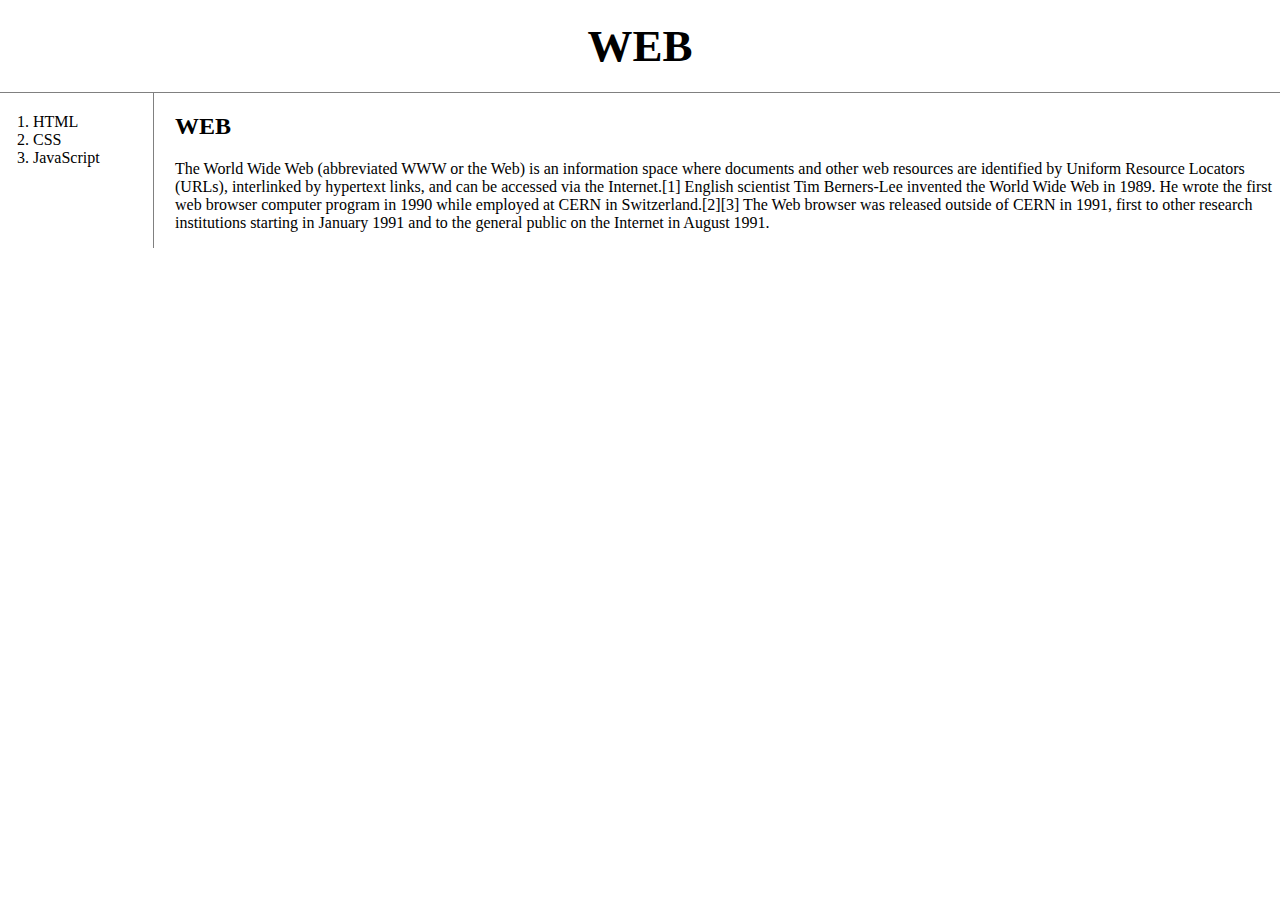
<file: index.html>
<!DOCTYPE html>
  <head>
    <meta charset="utf-8">
    <title>WEB - Welcome</title>
    <link rel="stylesheet" href="style.css">
  </head>
  <body>
    <h1><a href="index.html">WEB</a></h1>
    <div id="grid">
      <ol>
        <li><a href="1.html">HTML</a></li>
        <li><a href="2.html">CSS</a></li>
        <li><a href="3.html">JavaScript</a></li>
      </ol>
      <div id="article">
        <h2>WEB</h2>
        <p>
          The World Wide Web (abbreviated WWW or the Web) is an information space where documents and other web resources are identified by Uniform Resource Locators (URLs), interlinked by hypertext links, and can be accessed via the Internet.[1] English scientist Tim Berners-Lee invented the World Wide Web in 1989. He wrote the first web browser computer program in 1990 while employed at CERN in Switzerland.[2][3] The Web browser was released outside of CERN in 1991, first to other research institutions starting in January 1991 and to the general public on the Internet in August 1991.
        </p>
      </div>
    </div>
  </body>
</html>
</file>
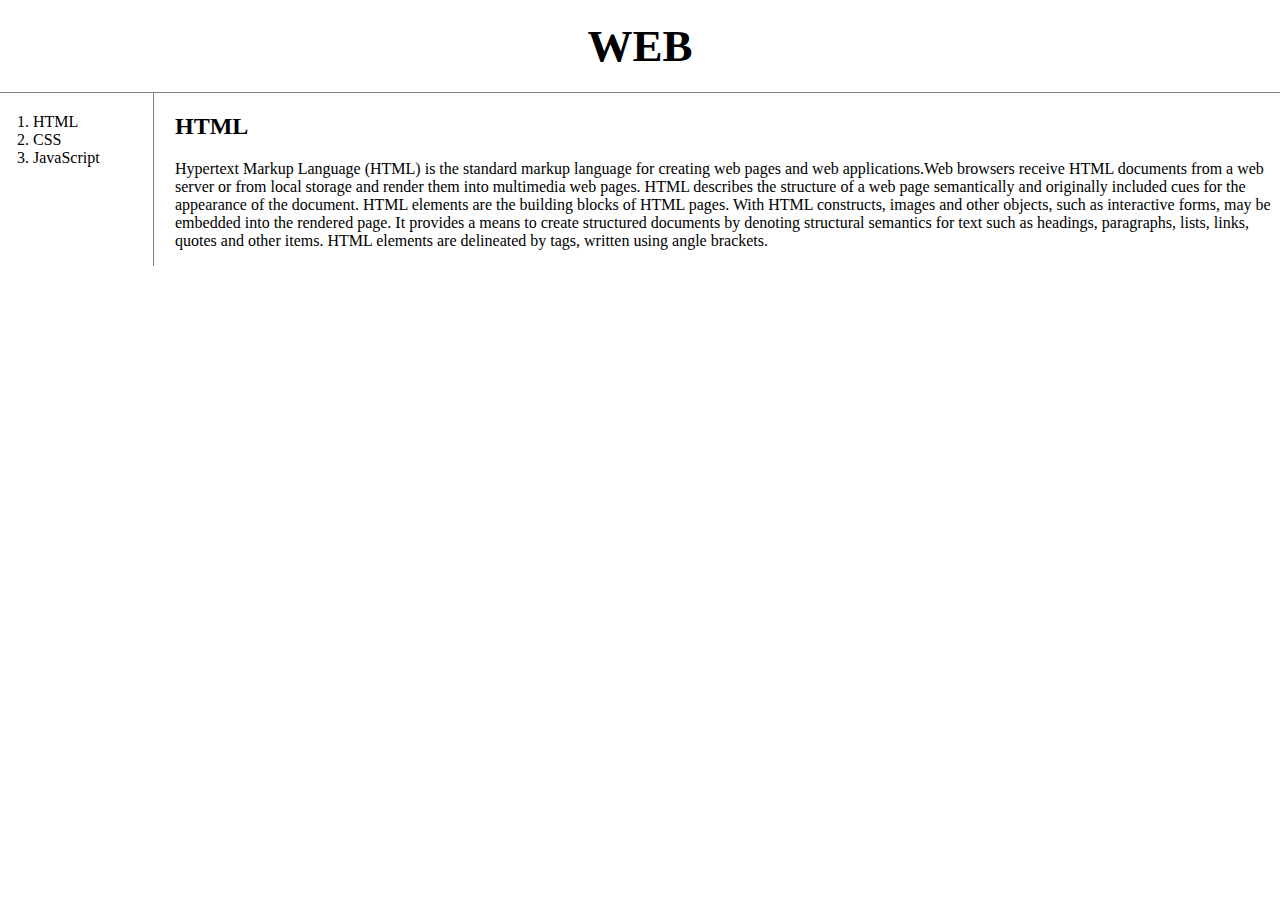
<file: 1.html>
<!DOCTYPE html>
  <head>
    <meta charset="utf-8">
    <title>WEB - HTML</title>
    <link rel="stylesheet" href="style.css">
  </head>
  <body>
    <h1><a href="index.html">WEB</a></h1>
    <div id="grid">
      <ol>
        <li><a href="1.html">HTML</a></li>
        <li><a href="2.html">CSS</a></li>
        <li><a href="3.html">JavaScript</a></li>
      </ol>
      <div id="article">
        <h2>HTML</h2>
          <p>
            Hypertext Markup Language (HTML) is the standard markup language for creating web pages and web applications.Web browsers receive HTML documents from a web server or from local storage and render them into multimedia web pages. HTML describes the structure of a web page semantically and originally included cues for the appearance of the document. HTML elements are the building blocks of HTML pages. With HTML constructs, images and other objects, such as interactive forms, may be embedded into the rendered page. It provides a means to create structured documents by denoting structural semantics for text such as headings, paragraphs, lists, links, quotes and other items. HTML elements are delineated by tags, written using angle brackets.
          </p>
      </div>
    </div>
  </body>
</html>
</file>
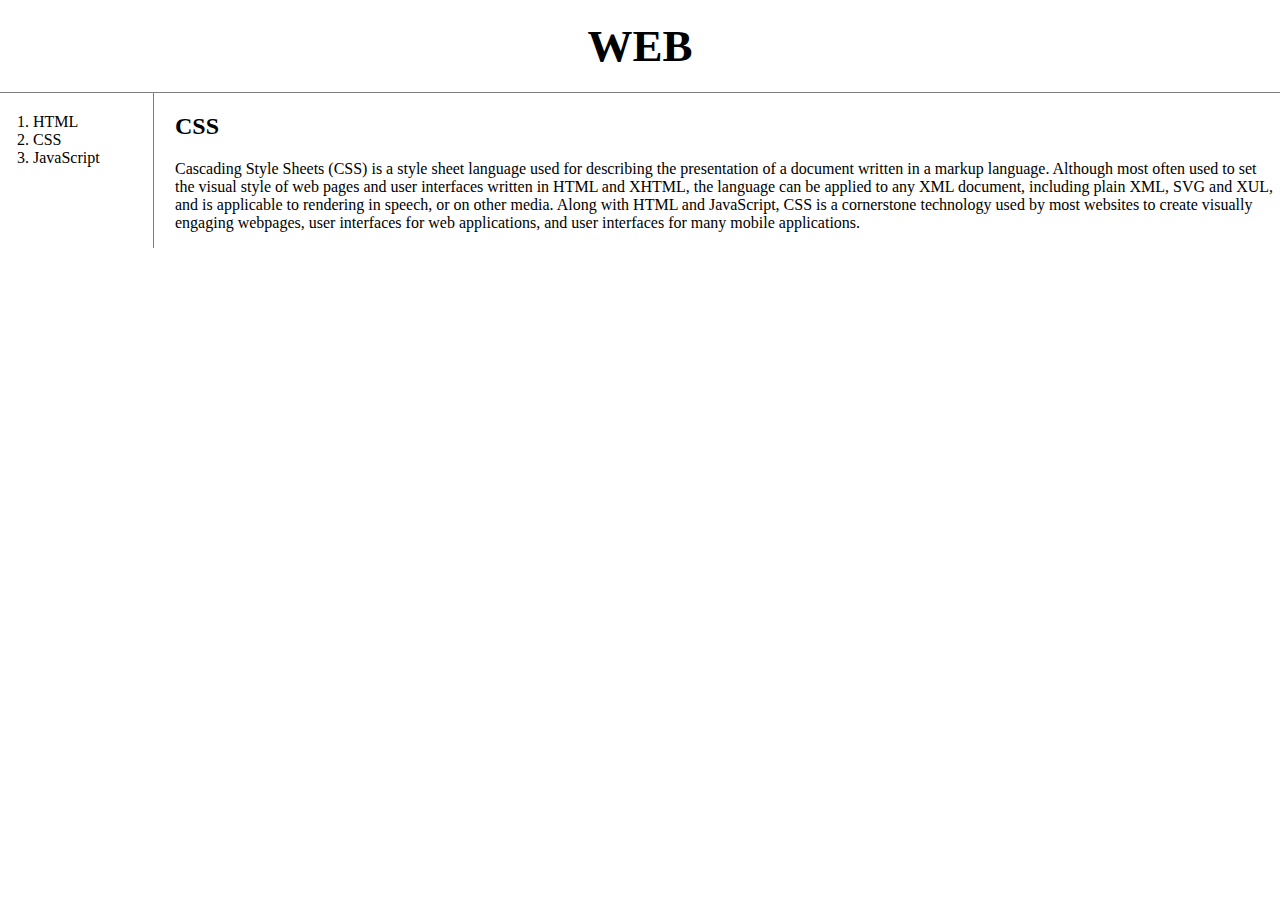
<file: 2.html>
<!DOCTYPE html>
<html>
  <head>
    <meta charset="utf-8">
    <title>WEB - CSS</title>
    <link rel="stylesheet" href="style.css">
  </head>
  <body>
    <h1><a href="index.html">WEB</a></h1>
    <div id="grid">
        <ol>
          <li><a href="1.html">HTML</a></li>
          <li><a href="2.html">CSS</a></li>
          <li><a href="3.html">JavaScript</a></li>
        </ol>
        <div id="article">
          <h2>CSS</h2>
          <p>
            Cascading Style Sheets (CSS) is a style sheet language used for describing the presentation of a document written in a markup language. Although most often used to set the visual style of web pages and user interfaces written in HTML and XHTML, the language can be applied to any XML document, including plain XML, SVG and XUL, and is applicable to rendering in speech, or on other media. Along with HTML and JavaScript, CSS is a cornerstone technology used by most websites to create visually engaging webpages, user interfaces for web applications, and user interfaces for many mobile applications.
          </p>
        </div>
      </div>
  </body>
</html>
</file>
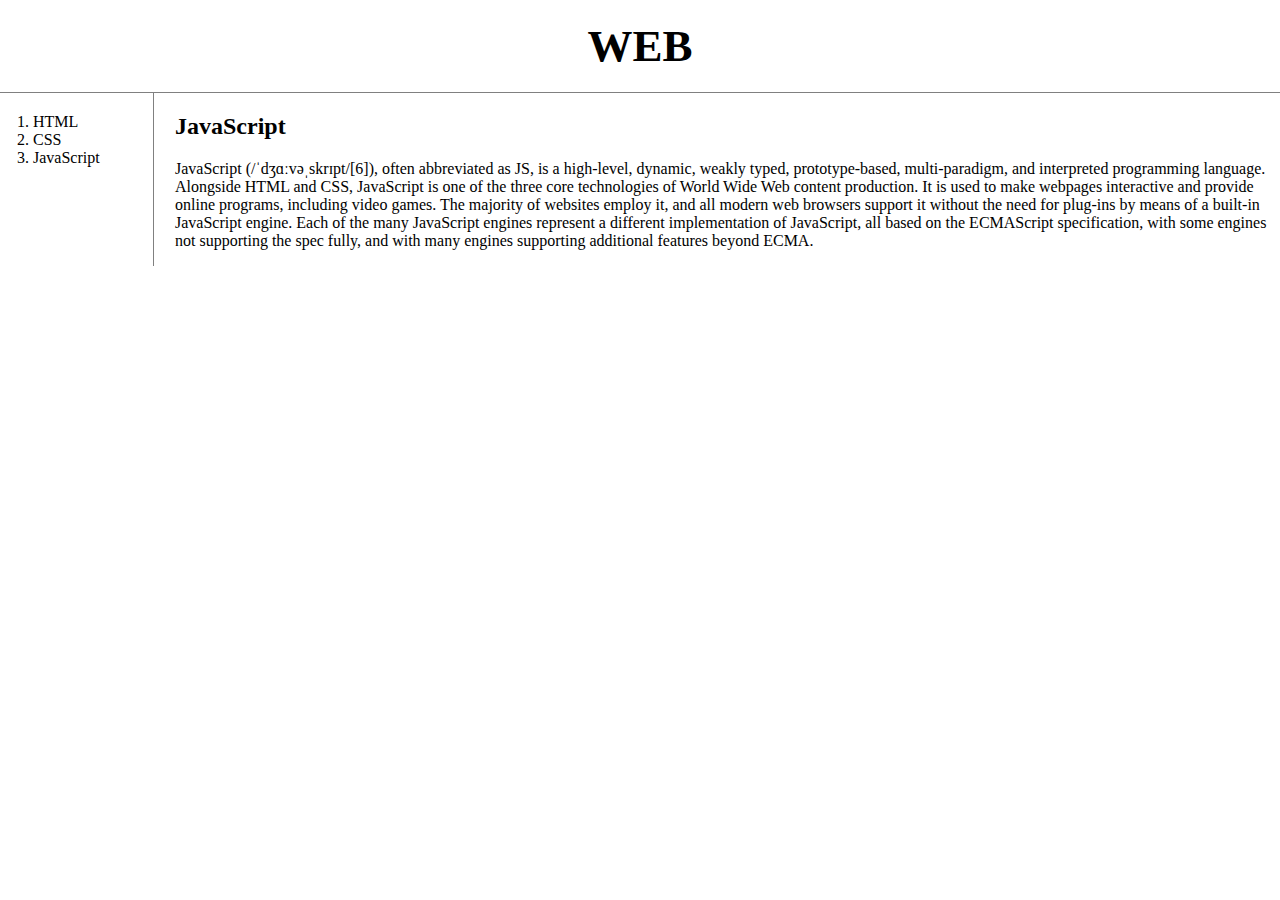
<file: 3.html>
<!DOCTYPE html>
  <head>
    <meta charset="utf-8">
    <title>WEB - JAVASCRIPT</title>
    <link rel="stylesheet" href="style.css">
  </head>
  <body>
    <h1><a href="index.html">WEB</a></h1>
    <div id="grid">
      <ol>
        <li><a href="1.html">HTML</a></li>
        <li><a href="2.html">CSS</a></li>
        <li><a href="3.html">JavaScript</a></li>
      </ol>
      <div id="article">
        <h2>JavaScript</h2>
        <p>
          JavaScript (/ˈdʒɑːvəˌskrɪpt/[6]), often abbreviated as JS, is a high-level, dynamic, weakly typed, prototype-based, multi-paradigm, and interpreted programming language. Alongside HTML and CSS, JavaScript is one of the three core technologies of World Wide Web content production. It is used to make webpages interactive and provide online programs, including video games. The majority of websites employ it, and all modern web browsers support it without the need for plug-ins by means of a built-in JavaScript engine. Each of the many JavaScript engines represent a different implementation of JavaScript, all based on the ECMAScript specification, with some engines not supporting the spec fully, and with many engines supporting additional features beyond ECMA.
        </p>
      </div>
    </div>
  </body>
</html>
</file>
<file: style.css>
body {
  margin: 0px;
}
a {
  color: black;
  text-decoration: none;
}
h1 {
  font-size: 45px;
  text-align: center;
  border-bottom: 1px solid gray;
  margin: 0px;
  padding: 20px;
}
ol {
  border-right: 1px solid gray;
  width: 100px;
  margin: 0px;
  padding: 20px;
}
#grid {
  display: grid;
  grid-template-columns: 150px 1fr;
}
#grid ol{
  padding-left: 33px;
}
#article {
  padding-left: 25px;
}
@media(max-width:800px) {
  #grid {
    display: block;
  }
  ol {
    border-right: none;
  }
  h1 {
    border-bottom: none;
  }
}
</file>
